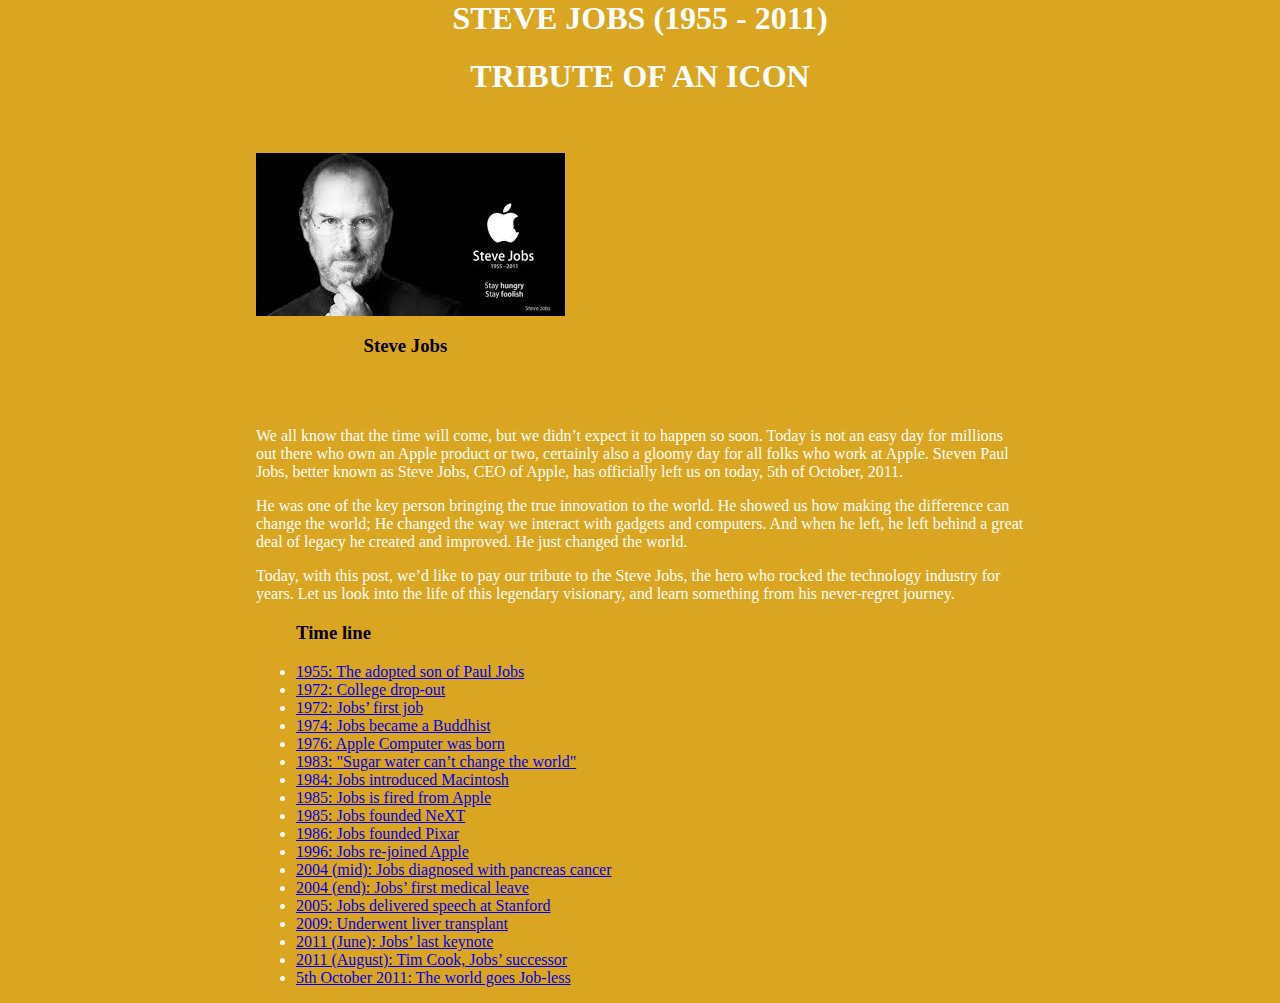
<file: A Tribute/index.html>
<html>
<head>
    <link rel="stylesheet" href="css/style.css">
    </head>

<body>
<h1>STEVE JOBS (1955 - 2011)</h1>
    <h1>TRIBUTE OF AN ICON</h1>

<br> <br>
<img src="img/steve jobs.jpg"> <br>
<h3 class="caption">Steve Jobs</h3>
<br></br>
<p> 
    We all know that the time will come, but we didn’t expect it to happen so soon. Today is not an easy day for millions out there who own an Apple product or two, certainly also a gloomy day for all folks who work at Apple. Steven Paul Jobs, better known as Steve Jobs, CEO of Apple, has officially left us on today, 5th of October, 2011.</p>

<p>He was one of the key person bringing the true innovation to the world. He showed us how making the difference can change the world; He changed the way we interact with gadgets and computers. And when he left, he left behind a great deal of legacy he created and improved. He just changed the world.</p>

<p>Today, with this post, we’d like to pay our tribute to the Steve Jobs, the hero who rocked the technology industry for years. Let us look into the life of this legendary visionary, and learn something from his never-regret journey.
</p>
<p>
<p>
    <ul> <h3>Time line</h3> 
        <li class="timeline"><a href="Biopage.html">1955: The adopted son of Paul Jobs</a></li>
        <li class="timeline"><a href="Biopage.html">1972: College drop-out</li>
        <li class="timeline"><a href="Biopage.html">1972: Jobs’ first job</li>
        <li class="timeline"><a href="Biopage.html">1974: Jobs became a Buddhist</li>
        <li class="timeline"><a href="Biopage.html">1976: Apple Computer was born</li>
        <li class="timeline"><a href="Biopage.html">1983: "Sugar water can’t change the world"</li>
        <li class="timeline"><a href="Biopage.html">1984: Jobs introduced Macintosh</li>
        <li class="timeline"><a href="Biopage.html">1985: Jobs is fired from Apple</li>
        <li class="timeline"><a href="Biopage.html">1985: Jobs founded NeXT</li>
        <li class="timeline"><a href="Biopage.html">1986: Jobs founded Pixar</li>
        <li class="timeline"><a href="Biopage.html">1996: Jobs re-joined Apple</li>
        <li class="timeline"><a href="Biopage.html">2004 (mid): Jobs diagnosed with pancreas cancer</li>
        <li class="timeline"><a href="Biopage.html">2004 (end): Jobs’ first medical leave</li>
        <li class="timeline"><a href="Biopage.html">2005: Jobs delivered speech at Stanford</li>
        <li class="timeline"><a href="Biopage.html">2009: Underwent liver transplant</li>
        <li class="timeline"><a href="Biopage.html">2011 (June): Jobs’ last keynote</li>
        <li class="timeline"><a href="Biopage.html">2011 (August): Tim Cook, Jobs’ successor</li>
        <li class="timeline"><a href="Biopage.html">5th October 2011: The world goes Job-less</li>
    </ul>
</p>
    
</p>
</body>
</html>
</file>
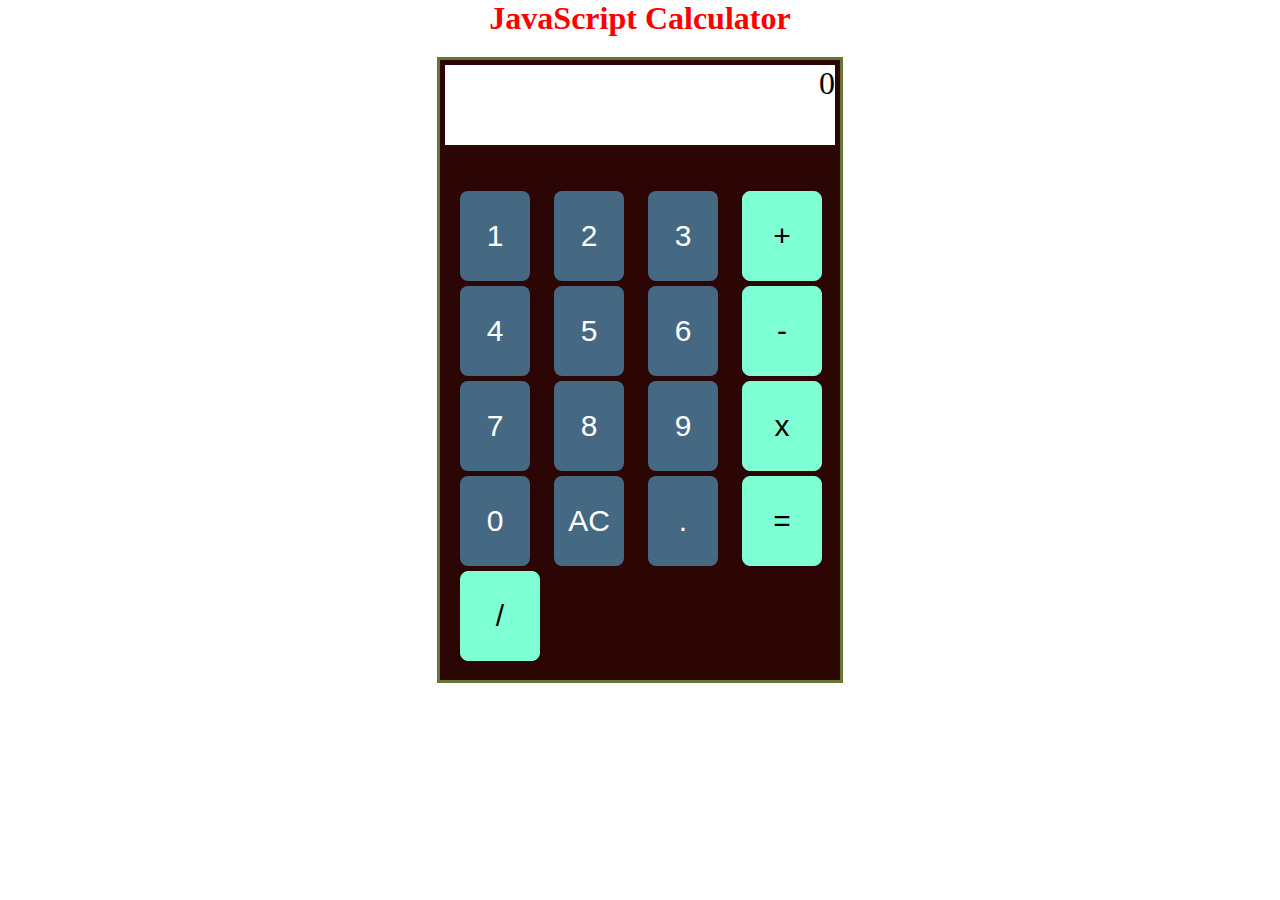
<file: calculator website/index.html>
<!DOCTYPE html>
<html lang="en">
<head>
    <meta charset="UTF-8">
    <meta name="viewport" content="width=, initial-scale=1.0">
    <meta http-equiv="X-UA-Compatible" content="ie=edge">
    <link rel="stylesheet" href="css/main.css">
    <title>Document</title>
</head>
<body>

        <h1 class="calc-heading">JavaScript Calculator</h1>

    <section class="calculator-body">
<div class="display id=display">0</div>
<br></br>
<div clas="row">
    <button class="btn btn-value">1</button>
    <button class="btn btn-value">2</button>
    <button class="btn btn-value">3</button>
    <button class="btn-operator">+</button>
</div>

<div class="row">
    <button class="btn btn-value">4</button>
    <button class="btn btn-value">5</button>
    <button class="btn btn-value">6</button>
    <button class="btn-operator">-</button>
</div>

<div class="row">
    <button class="btn btn-value">7</button>
    <button class="btn btn-value">8</button>
    <button class="btn btn-value">9</button>
    <button class="btn-operator">x</button>

</div>
<div class="row">
    <button class="btn btn-value">0</button>
    <button class="btn clear">AC</button>
    <button class="btn decimal">.</button>
    <button class="btn btn-operator">=</button>
    <button class="btn btn-operator">/</button>
</div>
<br></br>

    </section>


<script src="js/main.js"></script>
    </script>
</body>
</html>
</file>
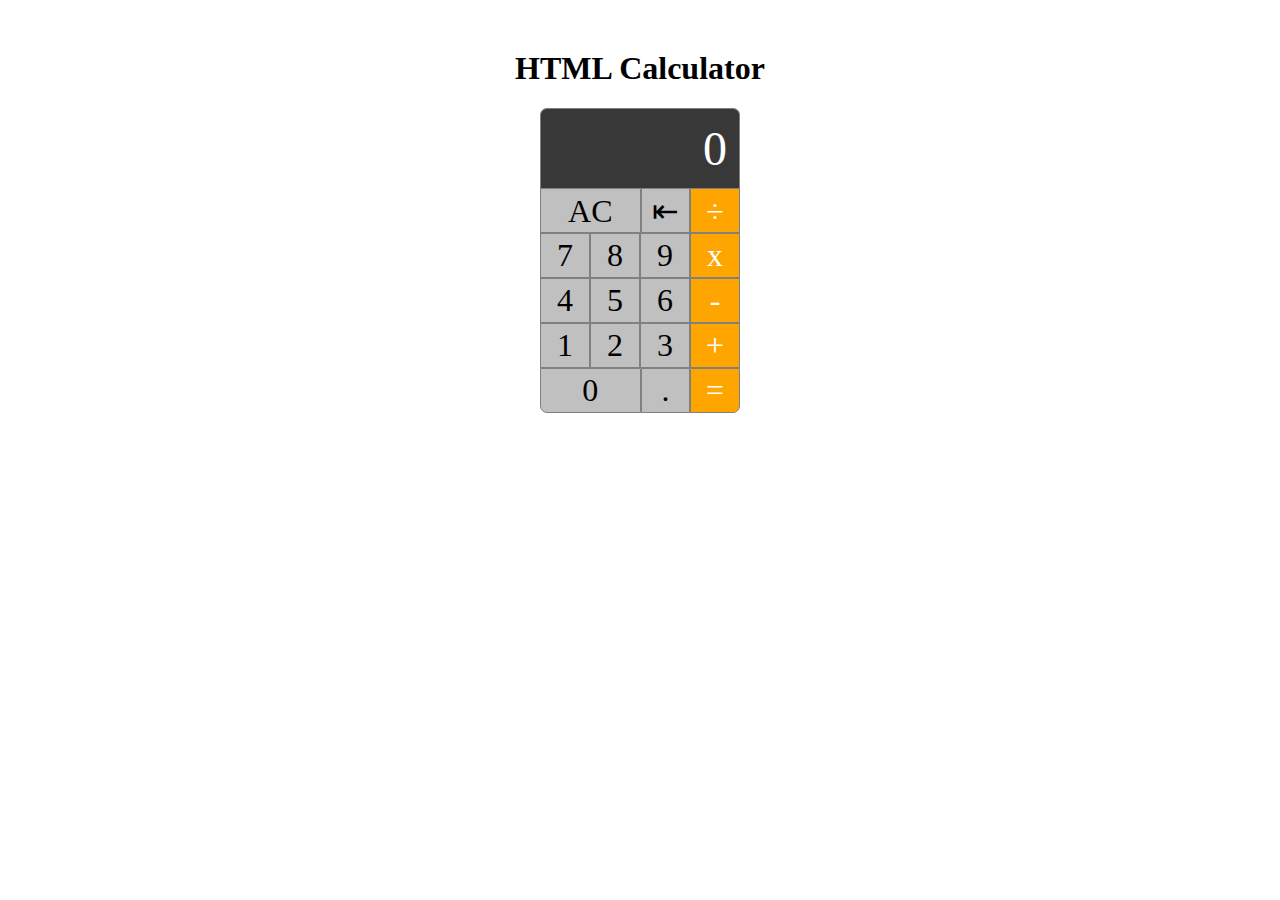
<file: calculator/index.html>
<html>
 <head>
     <link rel="stylesheet" type="text/css" href="style.css" >
 </head>

<body>
<h1> HTML Calculator</h1>

    <div id="calc-parent">
        <div class="row">
        <div class="column" id="calc-display-val">0</div>
    </div>
        <div class="row">
            <div class="calc-btn column" id="calc-clear">AC</div>
            <div class="calc-btn column" id="calc-backspace">&#8676</div>
            <div class="calc-btn calc-btn-operator column" id="calc-divide">&#247</div>

        </div>
        <div class="row">
            <div class="calc-btn calc-btn-num column" id="calc-seven">7</div>
            <div class="calc-btn calc-btn-num column" id="calc-eight">8</div>
            <div class="calc-btn calc-btn-num column" id="calc-nine">9</div>
            <div class="calc-btn calc-btn-operator column" id="calc-multiply">x</div>

        </div>
        <div class="row">
             <div class="calc-btn calc-btn-num column" id="calc-four">4</div>
            <div class="calc-btn calc-btn-num column" id="calc-five">5</div>
            <div class="calc-btn calc-btn-num column" id="calc-six">6</div>
            <div class="calc-btn calc-btn-operator column" id="calc-minus">-</div>

        </div>
        <div class="row">
             <div class="calc-btn calc-btn-num column" id="calc-one">1</div>
            <div class="calc-btn calc-btn-num column" id="calc-two">2</div>
            <div class="calc-btn calc-btn-num column" id="calc-three">3</div>
            <div class="calc-btn calc-btn-operator column" id="calc-plus">+</div>

        </div>
        <div class="row">
             <div class="calc-btn calc-btn-num column" id="calc-zero">0</div>
            <div class="calc-btn column" id="calc-decimal">.</div>
            <div class="calc-btn calc-btn-operator column"  id="calc-equals">=</div>
        </div>
    </div>
    <script>

        
    var oneBtn = document.getElementById('calc-one');
    var twoBtn = document.getElementById('calc-two');
    var threeBtn = document.getElementById('calc-three');
    var fourBtn = document.getElementById('calc-four');
    var fiveBtn = document.getElementById('calc-five');
    var sixBtn = document.getElementById('calc-six');
    var sevenBtn = document.getElementById('calc-seven');
    var eightBtn = document.getElementById('calc-eight');
    var nineBtn = document.getElementById('calc-nine');
    var zeroBtn = document.getElementById('calc-zero');

    var decimalBtn = document.getElementById('calc-decimal');
    var clearBtn =  document.getElementById('calc-clear');
    var backspaceBtn = document.getElementById('calc-backspace');
    var displayValElement = document.getElementById('calc-display-val');

    var displayVal = '0';
    var pendingVal;
    var evalStringArray = []; 

    var calcNumBtns = document.getElementsByClassName('calc-btn-num');
    var calcOperatorBtns = document.getElementsByClassName('calc-btn-operator');

    var updateDisplayVal = (clickObj) => {
        var btnText = clickObj.target.innerText;
        
        if(displayVal === '0')
        displayVal = '';

        displayVal += btnText;
        displayValElement.innerText = displayVal;
    }

    
var performOperation = (clickObj) => {
    var operator = clickObj.target.innerText;

    switch (operator) {
    case '+':
        pendingVal = displayVal;
        displayVal = '0';
        displayValElement.innerText = displayVal;
        evalStringArray.push(pendingVal);
        evalStringArray.push('+');
        break;

    case '-':
        pendingVal = displayVal;
        displayVal = '0';
        displayValElement.innerText = displayVal;
        evalStringArray.push(pendingVal);
        evalStringArray.push('-');
        break;

    case 'x':
        pendingVal = displayVal;
        displayVal = '0';
        displayValElement.innerText = displayVal;
        evalStringArray.push(pendingVal);
        evalStringArray.push('*');
        break;

    case '÷':
        pendingVal = displayVal;
        displayVal = '0';
        displayValElement.innerText = displayVal;
        evalStringArray.push(pendingVal);
        evalStringArray.push('/');
        break;

    case '=':
       evalStringArray.push(displayVal);
       var evaluation = eval(evalStringArray.join(' '));
       displayVal = evaluation + '';
       displayValElement.innerText = displayVal;
       evalStringArray = [];
        break;

    default:
        break;
    }
}

    for (let i =  0; i < calcNumBtns.length; i++) {
        calcNumBtns[i].addEventListener('click', updateDisplayVal, false);
    }
    
    for (let i =  0; i < calcOperatorBtns.length; i++) {
        calcOperatorBtns[i].addEventListener('click', performOperation, false);
    }


    clearBtn.onclick = () => {
        displayVal = '0';
        pendingVal = undefined;
        evalStringArray = [];
        displayValElement.innerHTML = displayVal;
    }
    backspaceBtn.onclick = () => {
        let lengthofDisplayVal = displayVal.length;
        displayVal = displayVal.slice(0, lengthofDisplayVal - 1);
        
        if(displayVal === '')
           displayVal = '0';

        displayValElement.innerText = displayVal;

        
    }

    decimalBtn.onclick = () => {
        if(!displayVal.includes('.'))
        displayVal += '.';
        displayValElement.innerText = displayVal;
    }

    </script>
</body>
</html>
</file>
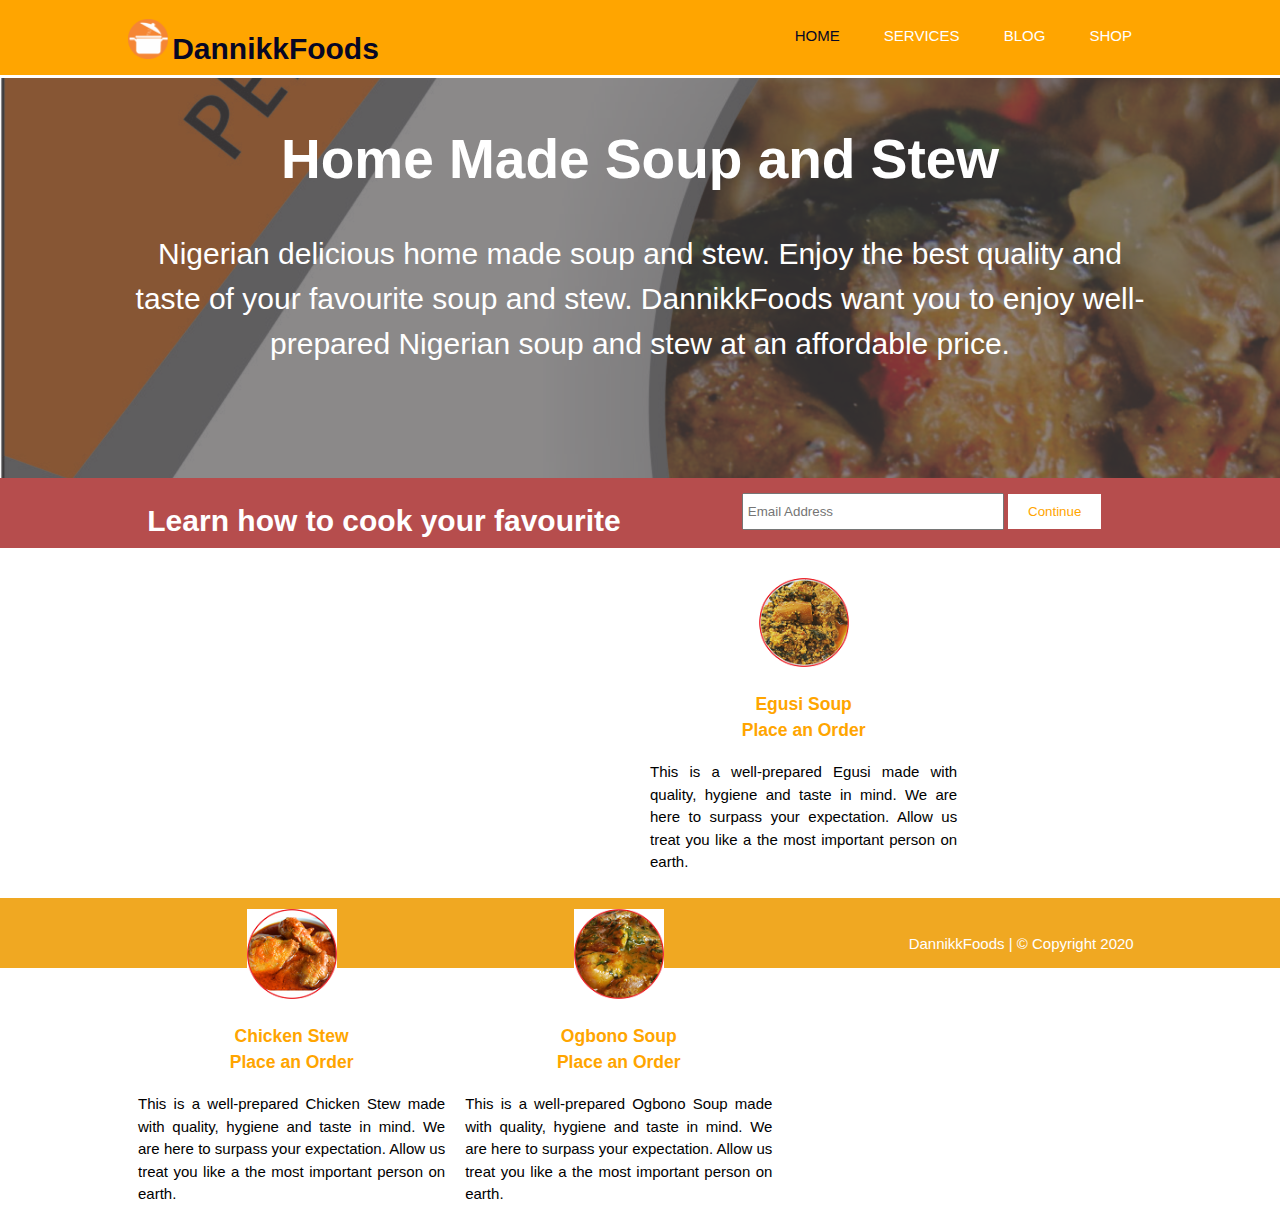
<file: DannikkFoods Web2/index.html>
<!DOCTYPE html>
<html lang="en">
<head>
    <meta charset="UTF-8">
    <meta name="viewport" content="width=device-width, initial-scale=1.0">
    <meta http-equiv="X-UA-Compatible" content="ie=edge">
    <link rel="stylesheet" href="css/style.css">
    <link rel="icon" href="images/DannikkFoodslogo.png" type="image/x-icon">
    <title>DannikkFoods | Welcome</title>
</head>
<body>
    <header>
        <div class="container">
            <div id="brand">
            <h1><a href="index.html">
                <img src="images/DannikkFoodslogo.png">
            </a>
            DannikkFoods</h1>
            </div>
            <nav>
                <ul>
                    <li><a class="current" href="index.html">Home</a></li>
                    <li><a href="services.html">Services</a></li>
                    <li><a href="blog.html">Blog</a></li>
                    <li><a href="shop.html">Shop</a></li>
                </ul>
            </nav>
        </div>
        </header>
    
    <section id="showcase">
        <div class="container">
            <h1>Home Made Soup and Stew</h1>
            <p>Nigerian delicious home made soup and stew. Enjoy the best quality and taste of your favourite soup and stew. DannikkFoods want you to enjoy well-prepared Nigerian soup and stew at an affordable price.
            </p>
        </div>
    </section>

    <section id="training">
            <div class="container">
           <h1>Learn how to cook your favourite soup</h1>
            <form>
           <input type="email" placeholder="Email Address">
           <button type="submit" class="button_1">Continue</button> 
           </form>
       </div>
        </section>

    <section id="boxes">
        <div class="container">
            <div class="box">
                <img src="images/egusi_soup.png">
                <h3><a href="/shop.html">Egusi Soup <br>Place an Order</a></h3>
                <p> 
                        This is a well-prepared Egusi made with quality, hygiene and taste in mind. We are here to surpass your expectation. Allow us treat you like a the most important person on earth.</p>
            </div>
            <div class="box">
                <img src="images/chicken_stew.png">
               <h3><a href="/shop.html">Chicken Stew <br>Place an Order</a></h3>
               <p> 
                   This is a well-prepared Chicken Stew made with quality, hygiene and taste in mind. We are here to surpass your expectation. Allow us treat you like a the most important person on earth.</p>
                               
            </div>
            <div class="box">
                <img src="images/ogbono_soup.png">
                <h3><a href="/shop.html">Ogbono Soup <br>Place an Order</a></h3>
                <p> 
                        This is a well-prepared Ogbono Soup made with quality, hygiene and taste in mind. We are here to surpass your expectation. Allow us treat you like a the most important person on earth.</p>
            </div>
        </div>
    </section>

 
 <footer>
     <p>DannikkFoods | &copy; Copyright 2020</p>
 </footer>

</body>
</html>
</file>
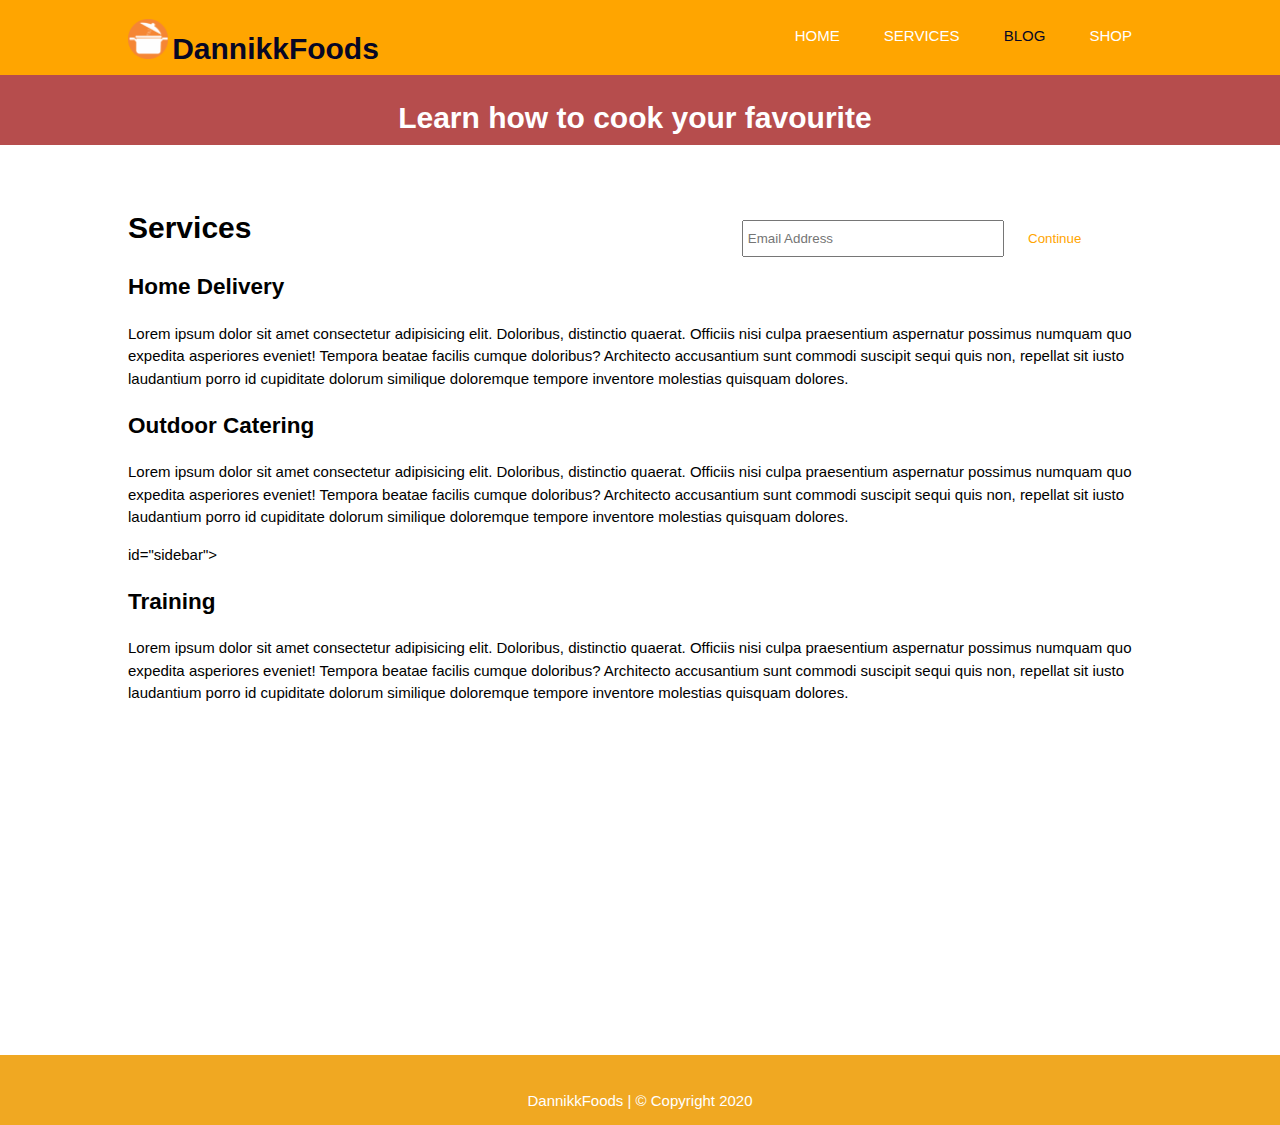
<file: DannikkFoods Web2/blog.html>
<!DOCTYPE html>
<html lang="en">
<head>
    <meta charset="UTF-8">
    <meta name="viewport" content="width=device-width, initial-scale=1.0">
    <meta http-equiv="X-UA-Compatible" content="ie=edge">
    <link rel="stylesheet" href="css/style.css">
    <link rel="icon" href="images/DannikkFoodslogo.png" type="image/x-icon">
    <title>DannikkFoods | Welcome</title>
</head>
<body>
    <header>
        <div class="container">
            <div id="brand">
            <h1><a href="index.html">
                <img src="images/DannikkFoodslogo.png">
            </a>
            DannikkFoods</h1>
            </div>
            <nav>
                <ul>
                    <li><a href="index.html">Home</a></li>
                    <li><a href="services.html">Services</a></li>
                    <li><a class="current" href="blog.html">Blog</a></li>
                    <li><a href="shop.html">Shop</a></li>
                </ul>
            </nav>
        </div>
        </header>
    
   <section id="training">
            <div class="container">
           <h1>Learn how to cook your favourite soup</h1>
            <form>
           <input type="email" placeholder="Email Address">
           <button type="submit" class="button_1">Continue</button> 
           </form>
       </div>
        </section>

        <section id="main">
                <div class="container">
                     <article id="main-col">
                                              <h1 class="page-title">Services</h1>
                                              <h2>Home Delivery</h2>
                                              <p>Lorem ipsum dolor sit amet consectetur adipisicing elit. Doloribus, distinctio quaerat. Officiis nisi culpa praesentium aspernatur possimus numquam quo expedita asperiores eveniet! Tempora beatae facilis cumque doloribus? Architecto accusantium sunt commodi suscipit sequi quis non, repellat sit iusto laudantium porro id cupiditate dolorum similique doloremque tempore inventore molestias quisquam dolores.</p>
                                          </article> 
                                          <article>
                                              <h2>Outdoor Catering</h2>
                                              <p>Lorem ipsum dolor sit amet consectetur adipisicing elit. Doloribus, distinctio quaerat. Officiis nisi culpa praesentium aspernatur possimus numquam quo expedita asperiores eveniet! Tempora beatae facilis cumque doloribus? Architecto accusantium sunt commodi suscipit sequi quis non, repellat sit iusto laudantium porro id cupiditate dolorum similique doloremque tempore inventore molestias quisquam dolores.</p>
                                          </article> 
                                          <aside> id="sidebar">
                                              <h2>Training</h2>
                                              <p>Lorem ipsum dolor sit amet consectetur adipisicing elit. Doloribus, distinctio quaerat. Officiis nisi culpa praesentium aspernatur possimus numquam quo expedita asperiores eveniet! Tempora beatae facilis cumque doloribus? Architecto accusantium sunt commodi suscipit sequi quis non, repellat sit iusto laudantium porro id cupiditate dolorum similique doloremque tempore inventore molestias quisquam dolores.</p>
                                          </aside> 
                                       </div>
                                   </section> 
                       </div>
                   </section>

 
 <footer>
     <p>DannikkFoods | &copy; Copyright 2020</p>
 </footer>

</body>
</html>
</file>
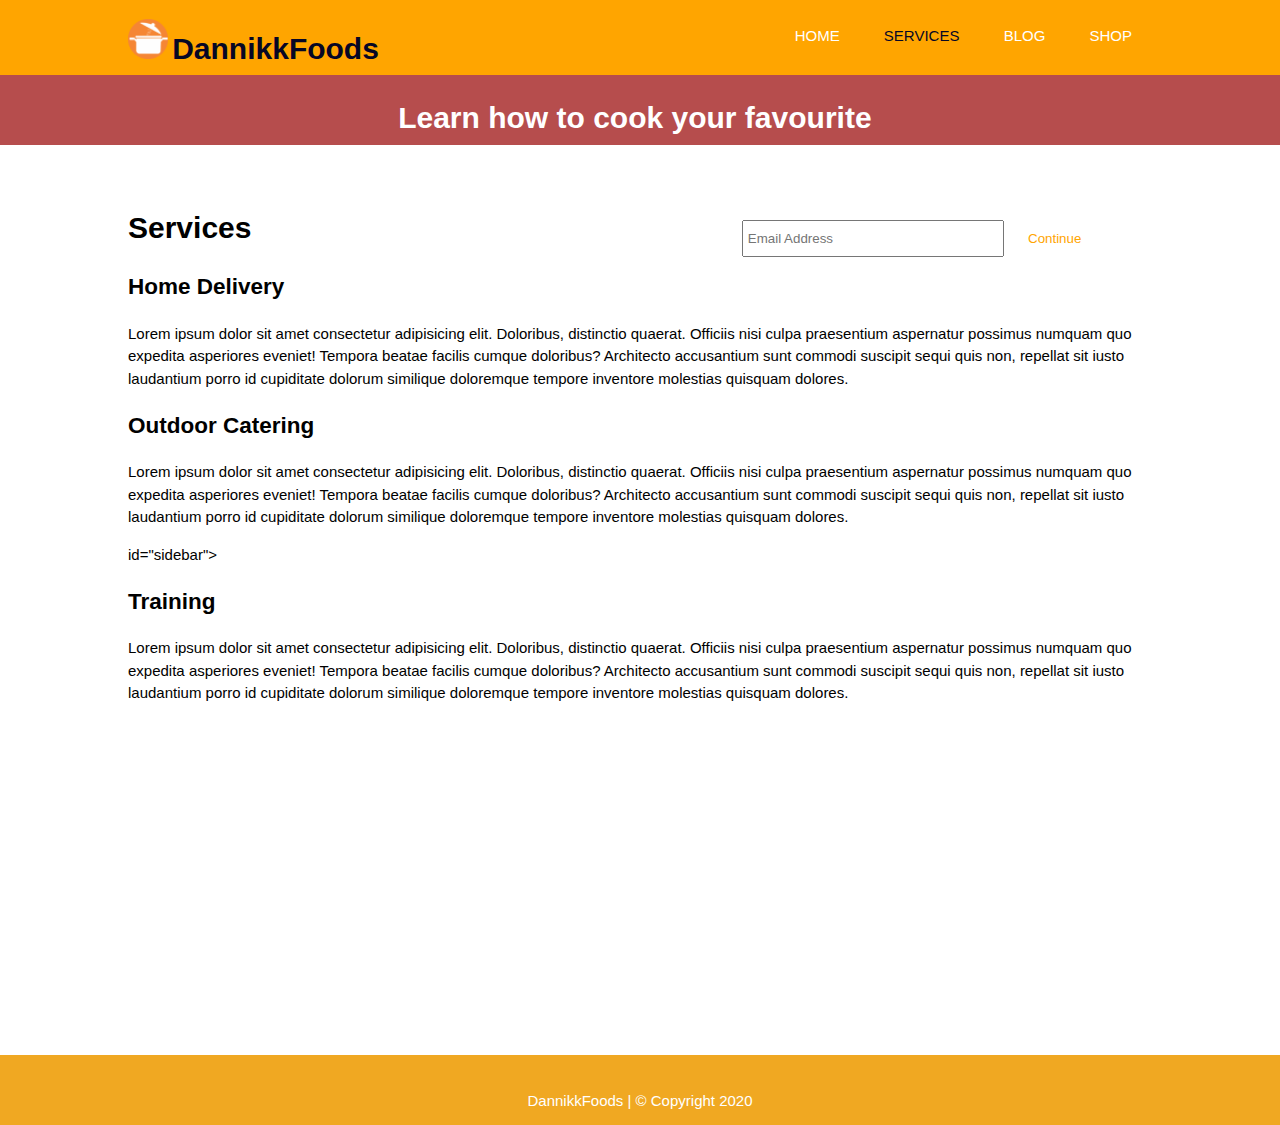
<file: DannikkFoods Web2/services.html>
<!DOCTYPE html>
<html lang="en">
<head>
    <meta charset="UTF-8">
    <meta name="viewport" content="width=device-width, initial-scale=1.0">
    <meta http-equiv="X-UA-Compatible" content="ie=edge">
    <link rel="stylesheet" href="css/style.css">
    <link rel="icon" href="images/DannikkFoodslogo.png" type="image/x-icon">
    <title>DannikkFoods | Services</title>
</head>
<body>
    <header>
        <div class="container">
            <div id="brand">
            <h1><a href="index.html">
                <img src="images/DannikkFoodslogo.png">
            </a>
            DannikkFoods</h1>
            </div>
            <nav>
                <ul>
                    <li><a href="index.html">Home</a></li>
                    <li><a class="current" href="services.html">Services</a></li>
                    <li><a href="blog.html">Blog</a></li>
                    <li><a href="shop.html">Shop</a></li>
                </ul>
            </nav>
        </div>
        </header>
    
   <section id="training">
            <div class="container">
           <h1>Learn how to cook your favourite soup</h1>
            <form>
           <input type="email" placeholder="Email Address">
           <button type="submit" class="button_1">Continue</button> 
           </form>
       </div>
        </section>

    <section id="main">
 <div class="container">
      <article id="main-col">
                               <h1 class="page-title">Services</h1>
                               <h2>Home Delivery</h2>
                               <p>Lorem ipsum dolor sit amet consectetur adipisicing elit. Doloribus, distinctio quaerat. Officiis nisi culpa praesentium aspernatur possimus numquam quo expedita asperiores eveniet! Tempora beatae facilis cumque doloribus? Architecto accusantium sunt commodi suscipit sequi quis non, repellat sit iusto laudantium porro id cupiditate dolorum similique doloremque tempore inventore molestias quisquam dolores.</p>
                           </article> 
                           <article>
                               <h2>Outdoor Catering</h2>
                               <p>Lorem ipsum dolor sit amet consectetur adipisicing elit. Doloribus, distinctio quaerat. Officiis nisi culpa praesentium aspernatur possimus numquam quo expedita asperiores eveniet! Tempora beatae facilis cumque doloribus? Architecto accusantium sunt commodi suscipit sequi quis non, repellat sit iusto laudantium porro id cupiditate dolorum similique doloremque tempore inventore molestias quisquam dolores.</p>
                           </article> 
                           <aside> id="sidebar">
                               <h2>Training</h2>
                               <p>Lorem ipsum dolor sit amet consectetur adipisicing elit. Doloribus, distinctio quaerat. Officiis nisi culpa praesentium aspernatur possimus numquam quo expedita asperiores eveniet! Tempora beatae facilis cumque doloribus? Architecto accusantium sunt commodi suscipit sequi quis non, repellat sit iusto laudantium porro id cupiditate dolorum similique doloremque tempore inventore molestias quisquam dolores.</p>
                           </aside> 
                        </div>
                    </section> 
        </div>
    </section>

 
 <footer>
     <p>DannikkFoods | &copy; Copyright 2020</p>
 </footer>

</body>
</html>
</file>
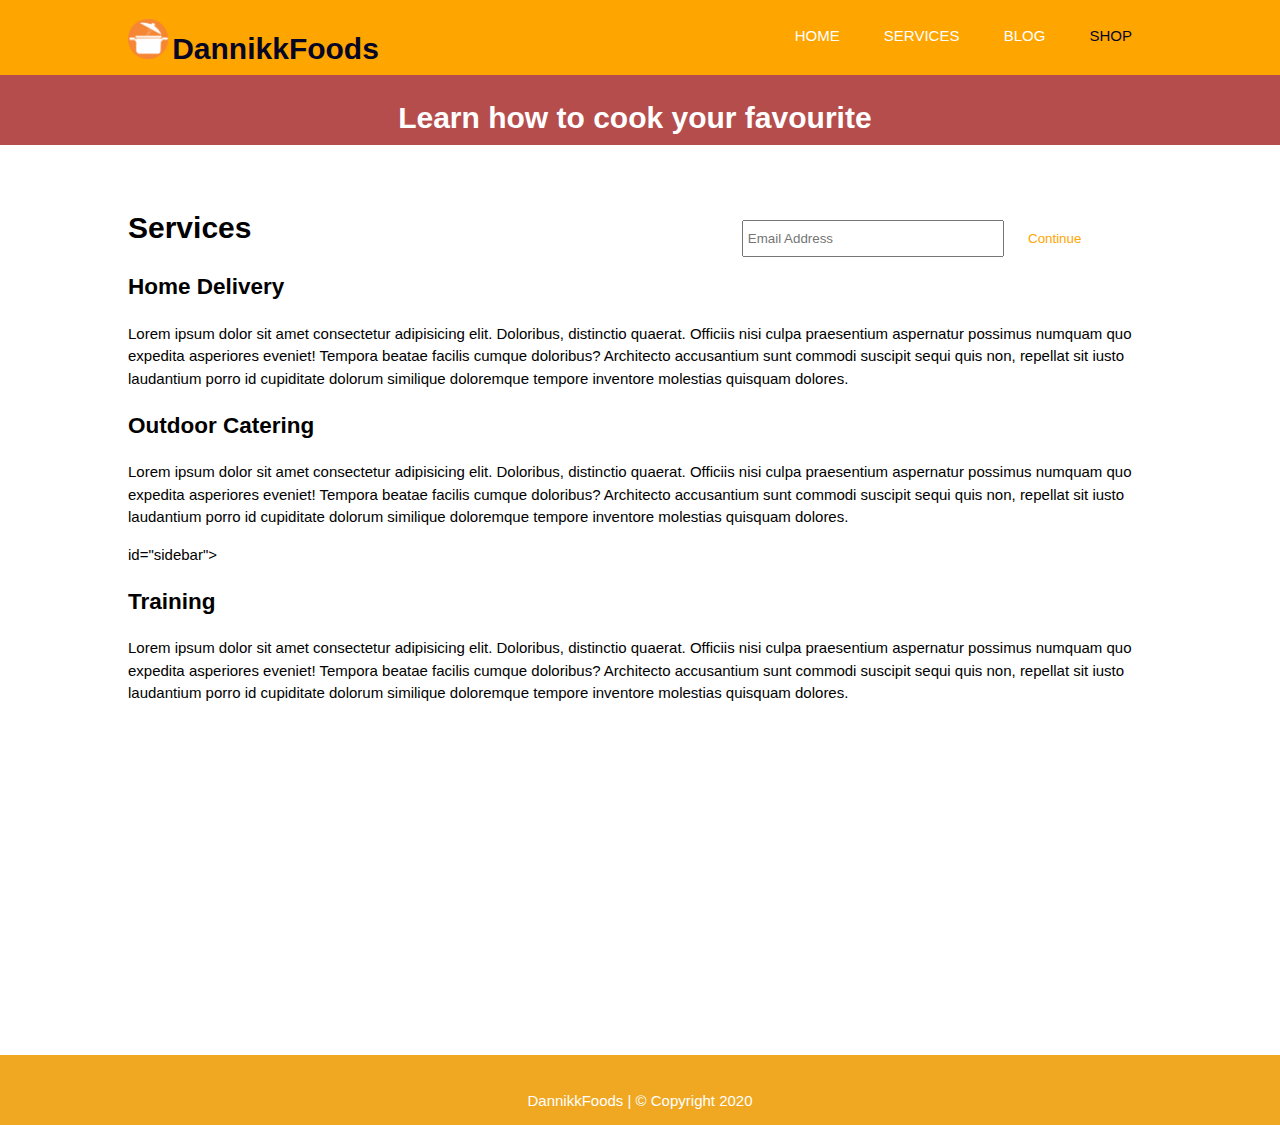
<file: DannikkFoods Web2/shop.html>
<!DOCTYPE html>
<html lang="en">
<head>
    <meta charset="UTF-8">
    <meta name="viewport" content="width=device-width, initial-scale=1.0">
    <meta http-equiv="X-UA-Compatible" content="ie=edge">
    <link rel="stylesheet" href="css/style.css">
    <link rel="icon" href="images/DannikkFoodslogo.png" type="image/x-icon">
    <title>DannikkFoods | Welcome</title>
</head>
<body>
    <header>
        <div class="container">
            <div id="brand">
            <h1><a href="index.html">
                <img src="images/DannikkFoodslogo.png">
            </a>
            DannikkFoods</h1>
            </div>
            <nav>
                <ul>
                    <li><a href="index.html">Home</a></li>
                    <li><a href="services.html">Services</a></li>
                    <li><a href="blog.html">Blog</a></li>
                    <li><a class="current" href="shop.html">Shop</a></li>
                </ul>
            </nav>
        </div>
        </header>
    <section id="training">
            <div class="container">
           <h1>Learn how to cook your favourite soup</h1>
            <form>
           <input type="email" placeholder="Email Address">
           <button type="submit" class="button_1">Continue</button> 
           </form>
       </div>
        </section>

        <section id="main">
                <div class="container">
                     <article id="main-col">
                                              <h1 class="page-title">Services</h1>
                                              <h2>Home Delivery</h2>
                                              <p>Lorem ipsum dolor sit amet consectetur adipisicing elit. Doloribus, distinctio quaerat. Officiis nisi culpa praesentium aspernatur possimus numquam quo expedita asperiores eveniet! Tempora beatae facilis cumque doloribus? Architecto accusantium sunt commodi suscipit sequi quis non, repellat sit iusto laudantium porro id cupiditate dolorum similique doloremque tempore inventore molestias quisquam dolores.</p>
                                          </article> 
                                          <article>
                                              <h2>Outdoor Catering</h2>
                                              <p>Lorem ipsum dolor sit amet consectetur adipisicing elit. Doloribus, distinctio quaerat. Officiis nisi culpa praesentium aspernatur possimus numquam quo expedita asperiores eveniet! Tempora beatae facilis cumque doloribus? Architecto accusantium sunt commodi suscipit sequi quis non, repellat sit iusto laudantium porro id cupiditate dolorum similique doloremque tempore inventore molestias quisquam dolores.</p>
                                          </article> 
                                          <aside> id="sidebar">
                                              <h2>Training</h2>
                                              <p>Lorem ipsum dolor sit amet consectetur adipisicing elit. Doloribus, distinctio quaerat. Officiis nisi culpa praesentium aspernatur possimus numquam quo expedita asperiores eveniet! Tempora beatae facilis cumque doloribus? Architecto accusantium sunt commodi suscipit sequi quis non, repellat sit iusto laudantium porro id cupiditate dolorum similique doloremque tempore inventore molestias quisquam dolores.</p>
                                          </aside> 
                                       </div>
                                   </section> 
                       </div>
                   </section>
 
 <footer>
     <p>DannikkFoods | &copy; Copyright 2020</p>
 </footer>

</body>
</html>
</file>
<file: A Tribute/css/style.css>
body {
    background-color:goldenrod;
    font-family: Verdana, Geneva, Tahoma, sans-serif;
    font-family: Cambria, Cochin, Georgia, Times, 'Times New Roman', serif;
   margin:auto;
   width:60%;
    
}
p {
    color: white;
}
h1, h2 {
    text-align:center;
    color:white;

}
.caption {
    text-indent:14%;
    color:black;
}

li{
    width:50%;
}

.timeline {
    text-decoration:none;
    color:white;
}

.timeline:hover{
    color:white;

}
</file>
<file: calculator website/css/main.css>
* {
    margin:0;
    padding:0;
}

.calc-heading {
    color:red;
    text-align:center;
}

.calculator-body {
   background-color:#2c0505;
   width: 400px;
   height:620px;
   margin: 1px auto;
   border:3px solid #657733;
   margin:20px auto;
    
}
.display {
background-color:white;
border: 5px solid #2c0505;
text-align: right;
font-size: 32px;
height: 80px;

}

.btn {
    margin-top: 5px;
    width:70px;
    height:90px;
    background-color:#456983;
    color:white;
    border-radius:8px;
    border:1px  #456983;
    margin-left:20px;
    font-size: 30px;
}

.btn:hover {
    background-color:#ffffff;
    color:#456983;
    border: 3px solid #456983;
}
.btn-operator {
    font-size:30px;
    width:80px;
    height:90px;
    background-color:aquamarine;
    color:#000000;
    border-radius:8px;
    border:1px solid aquamarine;
    margin-left:20px;
}

.btn-operator:hover {
    color:aquamarine;
    background-color: black;
    border:2px solid aquamarine;
}
</file>
<file: calculator/style.css>
<link href="https://fonts.googleapis.com/css2?family=Roboto:wght@100&display=swap" rel="stylesheet">


body {
    font-family: 'Roboto', sans-serif;
}

.calc-btn {
    background-color:silver;
    color:black;
    width:25px;
    height: 45px;
    border: 1px solid gray;
    text-align: center;
    cursor: pointer;
    font-size: 32px;
    font-weight: 100;
    padding-top: 3px;
}
.calc-btn:hover {
    background-color: orange;
}

.row {
    display: table;
    table-layout:fixed;
    width: 200px;
}
.column {
    display: table-cell;
}
#calc-zero {
    width: 52.66666667;
    border-radius: 0 0 0 7px;
}

#calc-clear {
    width:52.6666667px;

}
#calc-display-val {
    height: 80px; color:white;
    text-align: right;
    border-left: 1px solid gray;
    border-right: 1px solid gray;
    border-top: 1px solid gray;
    font-size:48px;
    background-color:#383838;
    overflow:hidden;
    white-space:nowrap;
    padding:12px;
    border-radius: 7px 7px 0 0;
}
h1 { 
    text-align: center;
    margin-top:50px;
}
#calc-equals {
    border-radius:0 0 7px 0;
}
.calc-btn-operator {
    background-color: orange;
    color:white;
}
#calc-parent {
    margin-left: calc(50% - 100px);
}
</file>
<file: DannikkFoods Web2/css/style.css>
body{
    font-family: 'Lucida Sans', 'Lucida Sans Regular', 'Lucida Grande', 'Lucida Sans Unicode', Geneva, Verdana, sans-serif;
    background-color:#ffffff;
    font-size:15px;
    line-height:1.5;
    min-width:70%;
    padding:0;
    margin:0;
}

.container{
    width:80%;
    margin:auto;
   
}


ul{
    margin:0;
    padding:0;
} 


.button_1{
    height:35px;
    background:#ffffff;
    border:0;
    padding-left:20px;
    padding-right:20px;
    color:#ffa500;
}

header{
    background: #ffa500;
    color:#070725;
    min-height: 70px;
    padding-top:5px;
    border-bottom:white 0px solid;
}

header img{
height:40px;
width:40px;
padding-top: 14px;
}

header a{
    color:#ffffff;
    text-decoration:none;
    text-transform: uppercase;
    font-size:15px;
}

header li{
    display:inline;
    padding:0 20px 0 20px;
}

header #brand{
float:left;
}

header #brand h1{
    margin:0;
    padding-bottom:20px;
}

header nav{
    float:right;
    padding-top:20px;
}

header a:hover{
    color:#f1e1e1;
}

.current{
    color:#070725;
}

#showcase{
    min-height:400px;
    background:url('../images/backgsoup4.png') no-repeat 0 -400px;
    text-align:center;
    color:#ffffff;
    }

#showcase h1{
    margin-top:3px;
    font-size:55px;
    margin-bottom:10px;
    padding-top:40px;
}

#showcase p{
    font-size:30px;
}

#training{
    margin:0;
    padding:0px;
    color:#ffffff;
    background:#b64d4d;
    min-height:70px;
    text-align:center;
}

#training h1{
    float:left;
    width:50%;
}

#training form{
    float:right;
    margin-top:15px;
    width:45%;
}

#training input[type="email"] {
    padding:4px;
    height:25px;
    width:250px;
}

#boxes{
    margin-top:20px;
}

#boxes .box{
    float:left;
    text-align:center;
    width:30%;
    padding:10px;
}

#boxes .box p{
    text-align:justify;
}

#boxes .box img{
    width:90px;
}

#boxes .box a{
    text-decoration:none;
    color:#ffa500;
}
/* 
aside#sidebar{
    float:right;
    width:30%;
    margin-top:10px;
}

article#main-col{
    float:left;
    width:65%;
} */

footer {
    padding:20px;
    margin-top:350px;
    color:#ffffff;
    background-color:#f0a822;
    text-align: center;
    height:30px;
    }
@media
</file>
